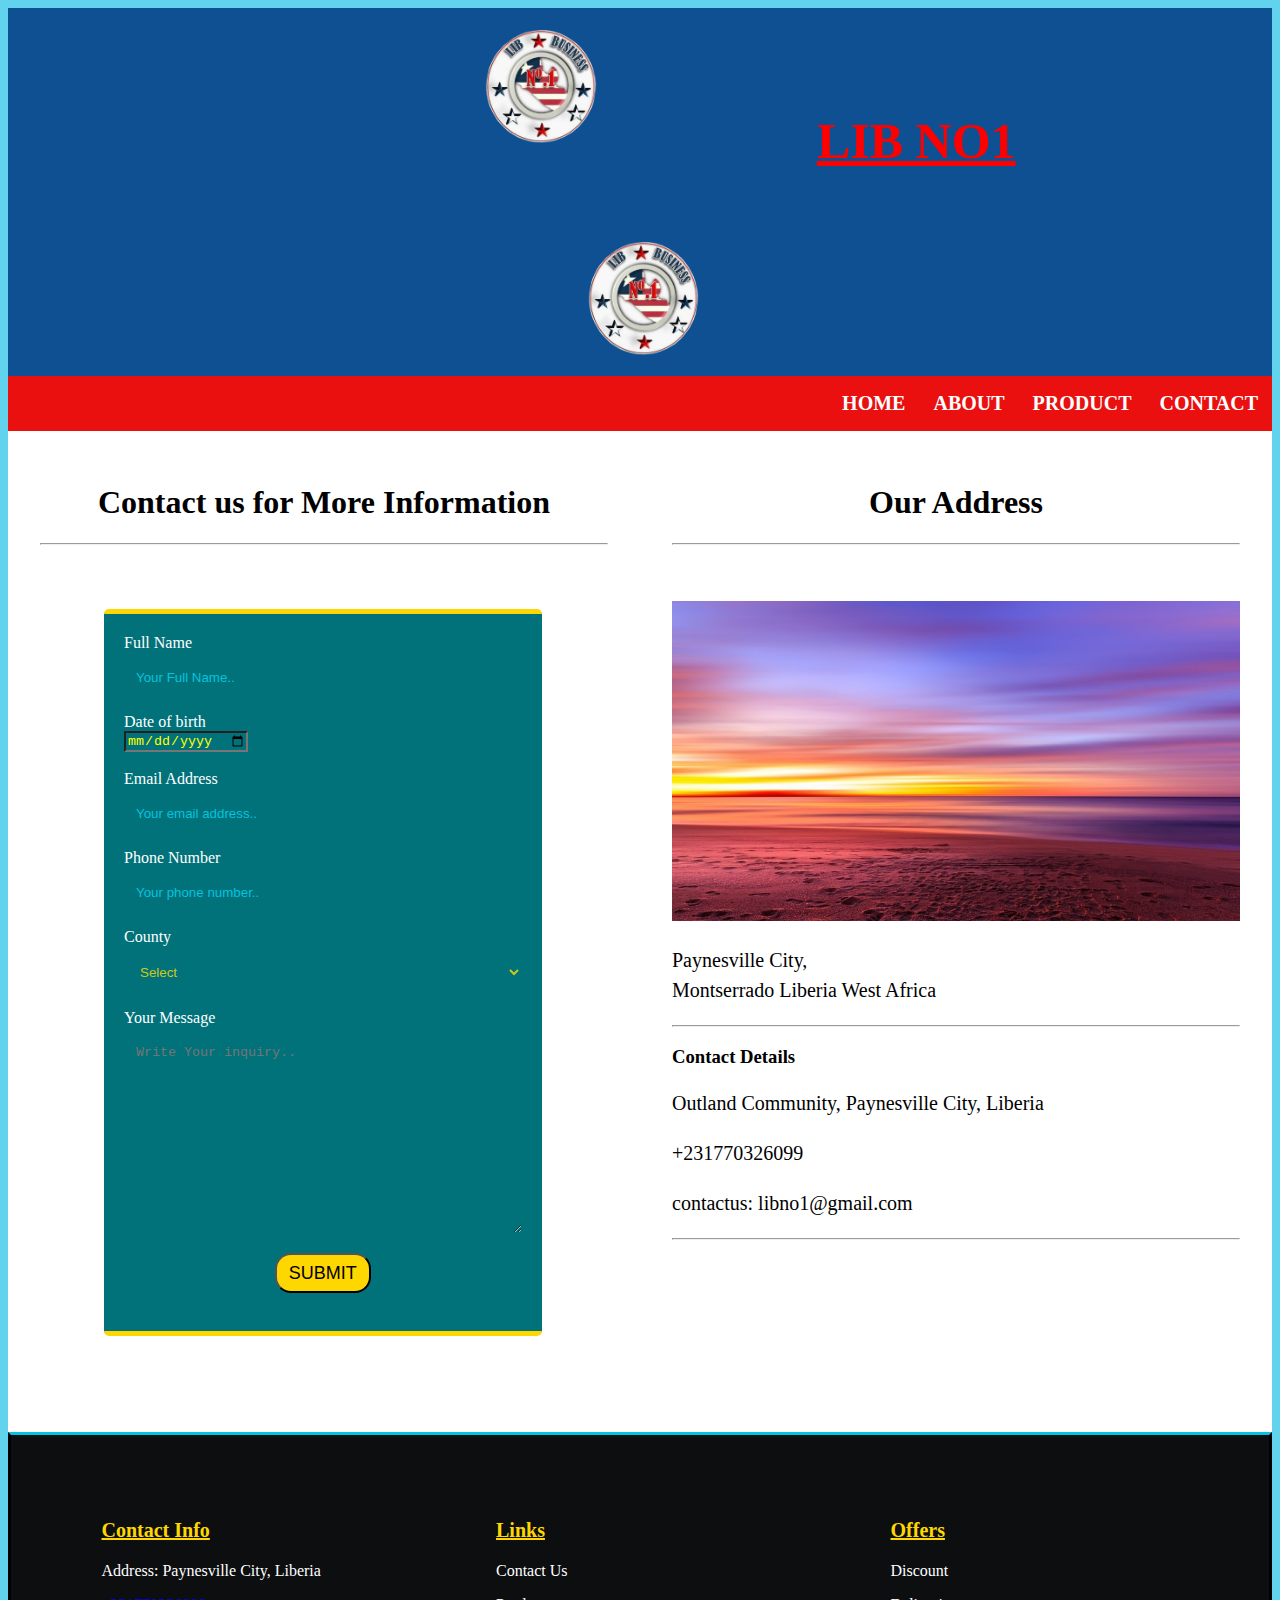
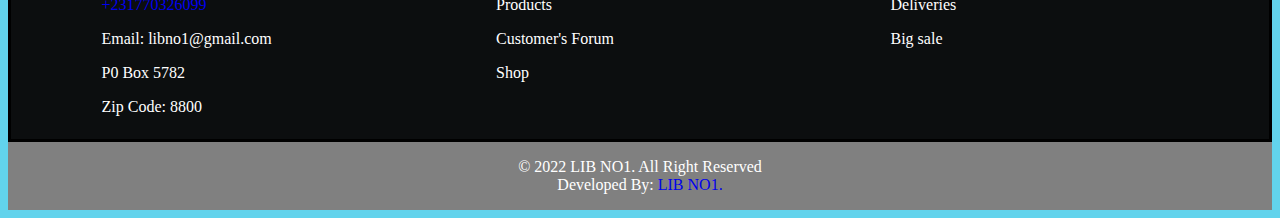
<file: contact.html>
<!DOCTYPE html>
<html lang="en">
  <head>
    <meta charset="UTF-8" />
    <meta name="viewport" content="width=device-width, initial-scale=1.0" />
    <title>Contact</title>
    <link rel="stylesheet" href="css/style.css" />
  </head>
  <body>
    <header>
      <!-- Logo section -->
      <center>
        <div class="logo_sec">
          <img class="logo" src="images/libno1logo.png" alt="logo" />
         <p><u>LIB NO1</u></p>
         <img class="logo" src="images/libno1logo.png" alt="logo" />
        </div>
      </center>
      <!-- menu section-->
      <div class="menu">
        <!-- menu link section -->
        <a href="contact.html">Contact</a>
        <a href="product.html">Product</a>
        <a href="about.html">About</a>
        <a href="index.html">Home</a> 
      </div>
    </header>
    <main>
      <div class="contact">
        <div class="contact_form">
          <h1>Contact us for More Information</h1>
          <hr />
          <div class="contact_box">
            <form action="mailto:pquellie974@gmail.com" method="get">
              <label for="fname" style="text-align: center">Full Name</label
              ><br />
              <input action="mailto:pquellie974@gmail.com" method="get"
                type="text"
                id="fname"
                name="firstname"
                placeholder="Your Full Name.."
              /><br />
              <label for="fname" style="text-align: center">Date of birth</label
                ><br />
                <input style="background: transparent; color: yellow;"
                  type="date"
                  id="date"
                  name="date of birth"
                  placeholder=""
                /><br/><br/>
              <label for="lname">Email Address</label><br />
              <input
                type="text"
                id="email"
                name="email"
                placeholder="Your email address.."
              /><br />
              <label for="lname">Phone Number</label><br/>
              <input
                type="text"
                id="number"
                name="Phone Number"
                placeholder="Your phone number.."
              /><br />
              <!-- Select section code -->
              <label for="country">County</label><br />
              <select id="county" name="county">
                <option>Select</option>
                <option>Montserrado</option>
                <option>Grand Bassa</option>
                <option>Nimba</option>
                <option>Bong</option>
                <option>Maryland</option>
                <option>Margibi</option>
                <option>Sinoe</option>
                <option>Bomi</option>
                <option>Rivercess</option>
                <option>Gbarpolu</option>
                <option>River Gee</option>
                <option>Grand Capemount</option>
                <option>Grand Gedeh</option>
                <option>Lofa</option>
                <option>Grand Kru</option>
              </select>
              <br />
              <label for="subject">Your Message</label><br />
              <textarea
                id="subject"
                name="subject"
                placeholder="Write Your inquiry.."
                style="height: 200px"
              ></textarea
              ><br />

              <center><input type="submit"/></center>
              <br />
            </form>
          </div>
        </div>
        <div class="contact_info">
          <h1>Our Address</h1>
          <hr />
          <div class="contact_image">
            <img src="images/background.jpeg" alt="" class="contact_photo" />
          </div>
          <div class="contact_para">
            <p>
              Paynesville City, 
              <br />Montserrado Liberia West Africa
            </p>
            <hr />
            <h3>Contact Details</h3>
            <p>Outland Community, Paynesville City, Liberia</p>
            <p>+231770326099</p>
            <p>contactus: libno1@gmail.com</p>
            <hr />
          </div>
         

        </div>
        
      </div>
      
    </main>
    <!-- footer section -->
    <footer>
      <div class="footer_area">
        <h3>Contact Info</h3>
        <p>Address: Paynesville City, Liberia</p>
        <a href="tel:+231770326099">+231770326099</a>
        <p>Email: libno1@gmail.com</p>
        <p>P0 Box 5782</p>
        <p>Zip Code: 8800</p>
      </div>

      <div class="footer_area">
        <h3>Links</h3>

        <p>Contact Us</p>
        <p>Products</p>
        <p>Customer's Forum</p>
        <p>Shop</p>
      </div>
      <div class="footer_area">
        <h3>Offers</h3>

        <p>Discount</p>
        <p>Deliveries</p>
        <p>Big sale</p>
        
      </div>
    </footer>
    <!-- copyright section -->
    <div class="copyright">
      <p>
        &copy; 2022 LIB NO1. All Right Reserved <br />
        Developed By:
        <a href="mailto:pquellie794@gmail.com">LIB NO1.</a>
      </p>
    </div>
  </body>
</html>
</file>
<file: css/style.css>
/* body style */
body {
  background-color: #62d3ec;
}

.logo_sec{

  width: 100%;
  height: auto;
  position: relative;
  display: block;
  background-color: rgb(14, 80, 146);
  font-size: 22px;
  
 
}

.cont_banner .head h1{
color: #008d8d;
}

.logo_sec p{
  font-size: 50px;
  font-weight: bold;
  font-family: Georgia, 'Times New Roman', Times, serif;
  color: red;
}

.logo_sec p, .logo{

  display: inline-block;
 
}

/* logo style */
.logo {
 height: 150px;
 width: auto;
 object-fit: cover;
 margin: 0 200px 0 200px;
}
/* menu style */
.menu {
  background: #ea1010;
  overflow: hidden;
  /* bottom: 0.5rem;
  position: relative; */
}
/* menu link style */
.menu a {
  display: block;
  padding: 16px 14px;
  float: right;
  font-weight: bold;
  text-transform: uppercase;
  text-decoration: none;
  font-size: 20px;
  color: white;
}
/* Link hover style */
.menu a:hover {
  background: black;
  color: orange;
  transition: 0.8s;
  font-family:'Franklin Gothic Medium', 'Arial Narrow', Arial, sans-serif;
}
/* banner style */
.banner {
  width: auto;
  height: 23rem;
  background: rgb(5, 1, 8);
  background: linear-gradient(90deg, #7395AE 0%, #e8f9fd 100%);
  overflow: hidden;
}
/* banner head style */
.head h1{
  font-size: 5rem;
  color: white;
  text-align: center;
  margin-top: 5rem;
}
.head p{
   
  font-size: 40px;
  color: white;
  text-align: center;
  color: #202775;

}
/* showcase style */
.showcase {
  display: flex;
  position: relative;
  justify-content: space-evenly;
  bottom: 8rem;
}
@media screen and (max-width: 780px) {
  .showcase {
    display: flex;
    flex-direction: column;
    position: relative;
    justify-content: space-evenly;
    bottom: 8rem;
  }
}
/* showcase boxes style */
.box {
  height: 18rem;
  width: 20rem;
  background-color: white;
  border-top-right-radius: 2rem;
  border-bottom-right-radius: 2rem;
  border-bottom-left-radius: 2rem;
  border-bottom-style: solid;
  border-color:  #05c3dd;
}
/* box heading style */
.box_head {
  width: auto;
  height: 4rem;
  background-color: #557A95;
  position: relative;
  bottom: 1.3rem;
  border-top-right-radius: 2rem;
  border-bottom-left-radius: 2rem;
  border-bottom: yellow;
  overflow: hidden;
  border-top-style: solid;
  color:  #05c3dd;
}
.box_head h2 {
  color: white;
  text-align: center;
  text-transform: capitalize;
}
/* box image style */
.box_image {
  position: relative;
  overflow: hidden;
  bottom: 1.3rem;
}
.b_image {
  height: 11rem;
  width: 20rem;
}
/* team section  */
.team {
  display: flex;
  position: relative;
  justify-content: space-evenly;
  margin: 2rem;
  
}
/* showcase boxes style */
.team_box {
  height: 24rem;
  width: 20rem;
  background-color: rgb(63, 123, 138);
  border-top-right-radius: 2rem;
  -webkit-box-shadow: 0px 20px 10px 0px rgb(21,27,37,0.3);
  border-bottom-left-radius: 30px;
  
}

/* box heading style */
.team_head {
  width: auto;
  height: 4rem;
  background-color: rgb(21, 61, 58);
  position: relative;
  bottom: 0.3rem;
  /* border-bottom: solid thick gold; */
  overflow: hidden;
}
.team_head h2 {
  color: white;
  text-align: center;
  text-transform: capitalize;
}
.team_box .team_name {
  background-color: rgb(23, 102, 139);
  height: 5rem;
  text-align: center;
  font-size: 18px;
  overflow: hidden;
  position: relative;
  bottom: 1rem;
  text-transform: uppercase;
  border-bottom-left-radius: 30px;
}

/* box image style */
.team_image {
  position: relative;
  overflow: hidden;
  
  
}
.t_image {
  height: 14rem;
  width: 18rem;
  padding: 1rem;
  fexed: cover;
  border-radius: 150px; 
}
/* button section */
.btn {
  position: relative;
  overflow: hidden;
  margin: auto;
  width: 8rem;
  bottom: 1rem;
}
button a{
   text-decoration: none; 
   color: wheat

}

a{
  text-decoration: none;

}

.btn button {
  width: 7rem;
  height: 3rem;
  text-align: center;
  padding: 0.5rem;
  font-weight: bold;
  font-size: 16px;
  border-radius: 0.5rem;
  background-color: #33b00d;
  color: white;
}
/* button hover style */
.btn button:hover {
  background-color: orange;
  color: white;
}
/* content style */
.content {
  overflow: hidden;
  position: relative;
  bottom: 9rem;
  padding: 2rem;
  text-align: justify;
  font-size: 20px;
  margin-bottom: -8rem;
  color: blue;
}
.content h1 {
  text-align: center;
  color: #dd1305;
}

/* about page style begin */
.all_content {
  background-color: white;
  overflow: hidden;
}
.pages_para p {
  text-align: justify;
  padding: 1.5rem;
  font-size: 18px;
  line-height: 2rem;
}
/* Products style begin*/

.product {
  display: flex;
  position: relative;
  justify-content: space-evenly;
  background-color: white;
  top: 4rem;
  margin-bottom: 5rem;
  height: 100%;
}
/* showcase boxes style */
.product_box {
  height: 18rem;
  width: 20rem;
  background-color: white;
  border-top-right-radius: 2rem;
 
}
/* box heading style */
.product_head {
  width: auto;
  height: 4rem;
  background-color: #e8f9fd;
  position: relative;
  bottom: 2rem;
  border-top-right-radius: 2rem;
  border-top-left-radius: 2rem;
  border-bottom-right-radius: 2rem;
border-top-style: solid;
color: #05c3dd;
  overflow: hidden;
}
.product_head h2 {
  color: blue ;
  text-align: center;
  text-transform: capitalize;
}
/* box image style */
.product_image {
  position: relative;
  overflow: hidden;
  bottom: 1.3rem;
  border-bottom-left-radius: 2rem;
  border-bottom-right-radius: 2rem;
}
.p_image {
  height: 11rem;
  width: 20rem;
}
/* Product style end */
/* contact Content section */
.contact {
  display: flex;
  overflow: hidden;
  position: relative;
  margin: auto;
}

/* contact form */
.contact_form {
  background-color: white;
  height: auto;
  width: 50%;
  padding: 2rem;
}
/* contact box style */
.contact_box {
  text-align: left;
  width: 70%;
  border-radius: 5px;
  background-color: rgb(1, 114, 122);
  padding: 20px;
  margin: 4rem;
  color: white;
  border-top: solid thick gold;
  border-bottom: solid thick gold;
}
/* input text area */
input[type="text"],
select,
textarea {
  width: 100%;
  padding: 12px;
  border-radius: 4px;
  box-sizing: border-box;
  margin-top: 6px;
  margin-bottom: 16px;
  resize: vertical;
  border: none;
  background: transparent;
  color: rgb(202, 202, 26);

}
input::placeholder{

  color: #05c3dd;
}

input[type="submit"] {
  background-color: gold;
  height: 2.5rem;
  width: 6rem;
  font-size: 18px;
  border-radius: 1rem;
  text-transform: uppercase;
}
.contact_form h1 {
  text-align: center;
}
.contact_info h1 {
  text-align: center;
}
/* contact info */
.contact_info {
  background-color: white;
  height: auto;
  width: 50%;
  padding: 2rem;
  overflow: hidden;
}
/* contact image section */
.contact_image .contact_photo {
  width: 100%;
  height: 20rem;
  padding-top: 3rem;
}
/*Banna image, it introduces every new produts*/
.banner-container{
  
  width: 100%;
   
  height: 400px;
  background: url('../images/background.jpeg');
  background-position: center;
  background-size: cover;
  position: relative;
  border-bottom: 4px  solid lightgreen;
  overflow: hidden;
  
  
}

.banner-covering{

  position: absolute;
  width: 100%;
  height: 100%;
  background-position: center;
  background-size: cover;
  background: rgb(21,27,37,0.5);
}

.text-on-banner-box{

  width: 70%;
  height: auto;
  text-align: center;
  margin: 0 0 0 15%;
  
}

.text-on-banner-box h2{

  font-weight: bold;
  font-size: 50px;
  font-family: cooper black;
  color: white;
  text-transform: capitalize;
  text-shadow: 2px 4px 2px red; 
}

.text-on-banner-box span{

  line-height: 55px;
  font-size: 35px;
  word-spacing: 10px;
  letter-spacing: 5px;
  font-family: Arial Narrow;
  text-transform: capitalize;
  color: lightgreen

}


/* footer  style */
footer {
  display: flex;
  position: relative;
  overflow: hidden;
  background-color: #0c0e0f;
  justify-content: space-evenly;
  border-style: solid;
  border-top-color: #05c3dd;
}
.contact_para p {
  font-size: 20px;
  line-height: 30px;
}
/* footer area boxes */
.footer_area {
  height: 14rem;
  width: 18rem;
  color: white;
  margin: 1rem;
  padding-top: 3rem;

}
.footer_area h3 {
  text-decoration: underline;
  color: gold;
  font-weight: bold;
  font-size: 20px;
}
/* copyrigt style */
.copyright {
  background-color: gray;
  text-align: center;
  color: white;
  overflow: hidden;
}

.price{
  width: auto;
  height: auto;
  position: relative;
  font-weight: bold;
  font-size: 29px;
  text-align: center;
  margin: -30px 0 0 0;
  color: blue;
}
/*testimonals*/
.Video-and-service-title-box .Video-and-service-title{

	display: inline-block;
	margin: 0 0 0 125px;
	font-size: 22px;
	letter-spacing: 1px;
	font-family: "Poppins", sans-serif;
	color: #202775;

}

.v-testi-box{

	width: 100%;
	height: auto;
	display: block;
	position: relative;
	margin: 25px;
    display:flex;
	justify-content:space-evenly;
  
    
    
}

.v-testi-box > .Testimonials-box{

	width: 280px;
	height: auto; 
	position:relative;
	-webkit-box-shadow: 0px 5px 20px 0px rgb(21,27,37,0.3);
	margin: 0 30px 0 0;
	background: linear-gradient(50deg, lightgray 20%, lightblue 80%);
	border-top-right-radius: 30px;
 
}

.v-testi-box > .Testimonials-box:first-child{
	background: white;
}

.Testimonials-box video{

	max-width: 100%;
	height: auto;
	outline: none;
	border: none;
}

.Watch-btn a{
	position: relative;
	width: 140px;
	height: auto;
	background: red;
	display: block;
	text-align: center;
	text-decoration: none;
	padding: 5px;
	border-radius: 5px;
	margin: 10px;
	

}

.Watch-btn a:hover{

	 background: #202775;
	 transition: 0.9s;
}

.Watch-btn a span{

    color: white;
	font-family: "Poppins", sans-serif;
	font-size: 16px;
}

.Testimonials-box p{

	font-family: "Poppins", sans-serif;
	font-size: 12px;
}

.Testimonials-box > .quote{

	width: 30px;
	height: auto;
	position: relative;
	background: orange;
	font-size: 40px;
	margin: -16px 0 0 15px;
	font-family: georgia;
	-webkit-box-shadow: 0px 1px 15px 0px rgb(21,27,37,0.3);
}

.Testimonials-box img{

	width: 80px;
	height: 80px;
	margin: 20px;
	object-fit:cover;
	border-radius: 5rem;
	filter: brightness(0.6) grayscale(0.2);
	transition: 0.5s ease-in-out;
}

.Testimonials-box img:hover{

	filter: brightness(1) grayscale(0);
}

.user-title{

	width: 100%;
	height: auto;
	margin: 15px;
	
}

.user-title a{

	position: relative;
	width: 140px;
	height: auto;
	display: block;
	text-align: center;
	text-decoration: none;
	padding: 5px;
	border-radius: 5px;
	margin: 10px;
	

}

.user-title a span{

    color: #202775;
	font-family: "Poppins", sans-serif;
	font-size: 16px;
	margin: 5px;
}
</file>
